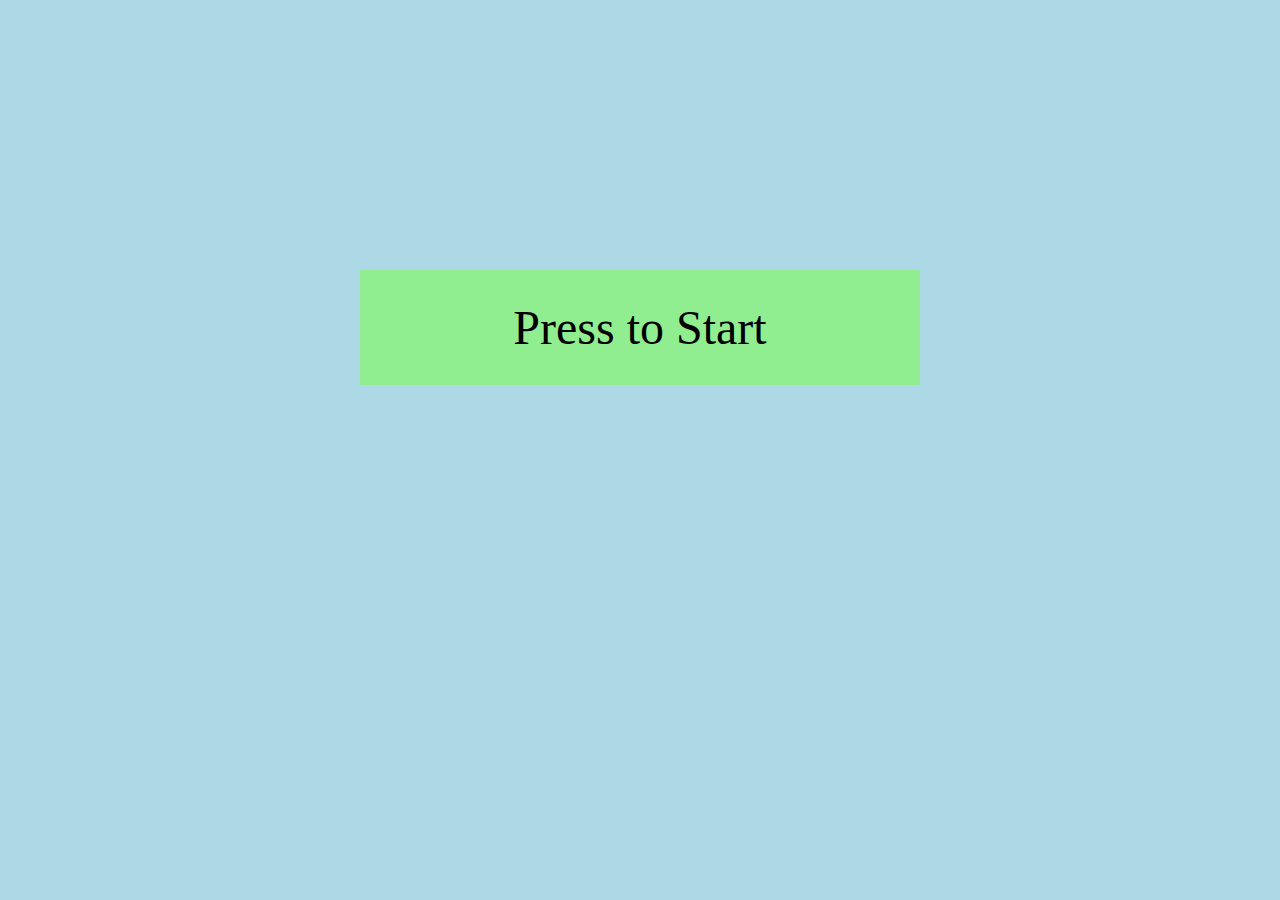
<file: 10. Workshop - Wizard Side Scrolling Game/Wizard/index.html>
<!DOCTYPE html>
<html lang="en">

<head>
    <meta charset="UTF-8">
    <meta http-equiv="X-UA-Compatible" content="IE=edge">
    <meta name="viewport" content="width=device-width, initial-scale=1.0">
    <link rel="stylesheet" href="css/style.css">
    <title>Softuni Wizard</title>
</head>

<body>
    <div class="game">
        <div class="start-screen">Press to Start</div>
        <div class="game-screen hidden">
            <div class="score">0 pts.</div>
        </div>
    </div>

    <script src="js/gameState.js"></script>
    <script src="js/gameObjects.js"></script>
    <script src="js/gameEngine.js"></script>
    <script src="js/main.js"></script>
</body>

</html>
</file>
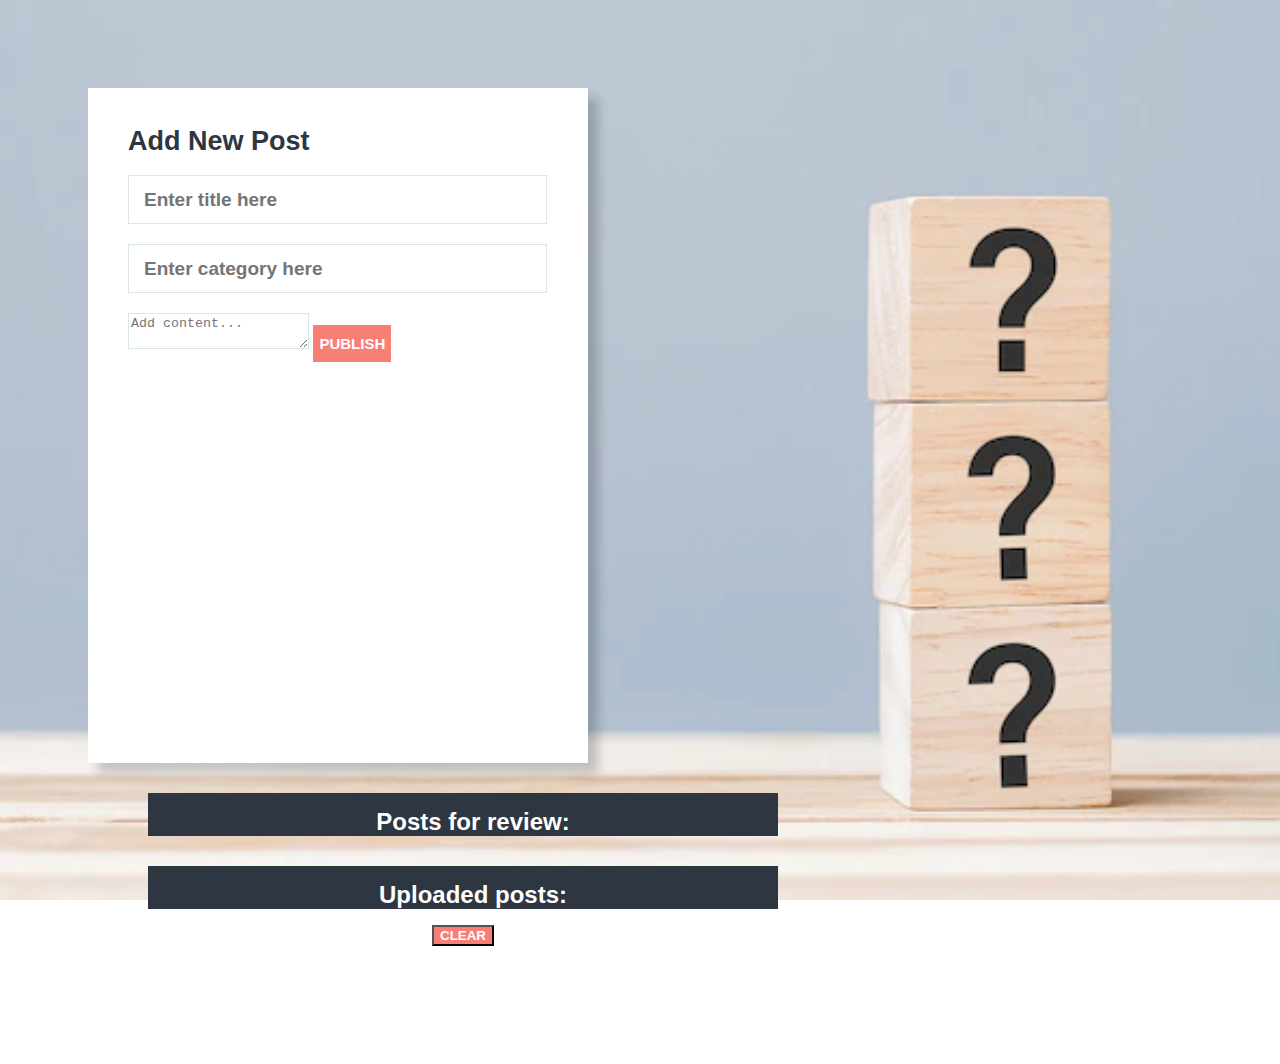
<file: 00.   Exam Preparation/Exam - 06 Apr 2022/01. Forum-posts/index.html>
<!DOCTYPE html>
<html lang="en">

<head>
  <meta charset="UTF-8" />
  <meta http-equiv="X-UA-Compatible" content="IE=edge" />
  <meta name="viewport" content="width=device-width, initial-scale=1.0" />
  <link rel="stylesheet" href="./style/css/styles.css" />
  <title>Forum posts</title>
</head>

<body>

  <body>
    <div id="main-container">
      <div id="left-container">

        <div id="newPost" class="container">

          <form class="newPostContent">
            <h1>Add New Post</h1>
            <input type="text" placeholder="Enter title here" id="post-title" />

            <input type="text" placeholder="Enter category here" id="post-category" />

            <textarea placeholder="Add content..." id="post-content"></textarea>

            <button type="button" id="publish-btn">publish</button>
          </form>
        </div>
      </div>

      <div id="middle-container">

        <div id="relatedPosts" class="container">

          <div class="bar title-bar">
            <h2>Posts for review:</h2>
          </div>


          <ul id="review-list">

          </ul>

        </div>
        <div id="published-container">
          <div class="container">
            <div class="bar title-bar">
              <h2>Uploaded posts:</h2>
            </div>

            <ul id="published-list">

            </ul>

            <button id="clear-btn">Clear</button>
          </div>
        </div>
        <script src="./app.js"></script>
  </body>

</html>
</file>
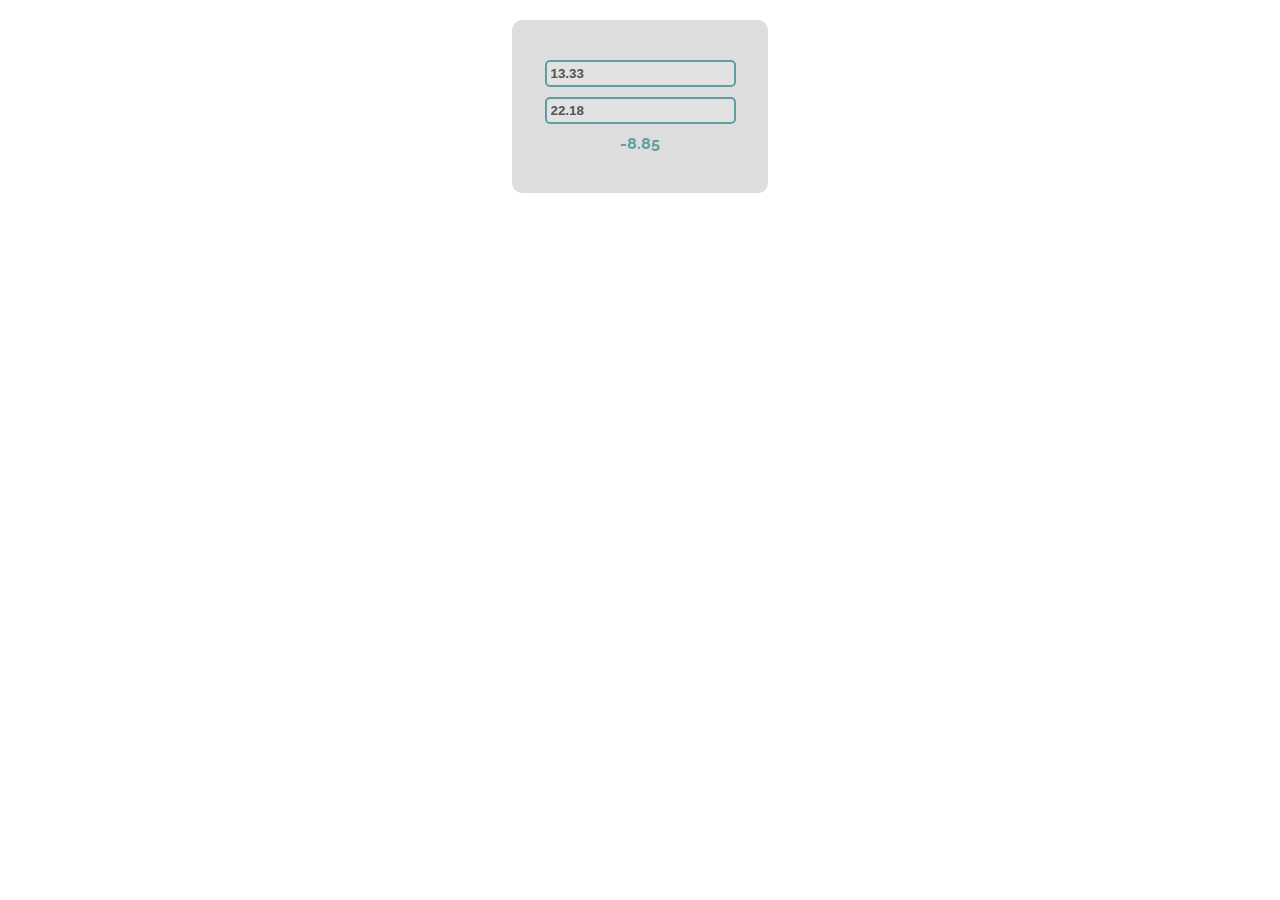
<file: 04. DOM Introduction/Exercise/01. Subtraction/index.html>
<!--Problems for in-class lab for the “JavaScript Advanced” course @ SoftUni.
Submit your solutions in the SoftUni judge system at https://judge.softuni.bg/Contests/1550/Exercise-DOM-Manipulations -->


<!DOCTYPE html>
<html lang="en">

<head>
    <meta charset="UTF-8">
    <title>Subtraction</title>
    <link rel="stylesheet" href="index.css">
</head>

<body>
    <div id="wrapper">
        <input type="text" id="firstNumber" value="13.33" disabled>
        <input type="text" id="secondNumber" value="22.18" disabled>

        <div id="result"></div>
    </div>
    <script src="subtract.js"></script>
    <script>
        window.onload = function () {
            subtract();
        }
    </script>
</body>

</html>
</file>
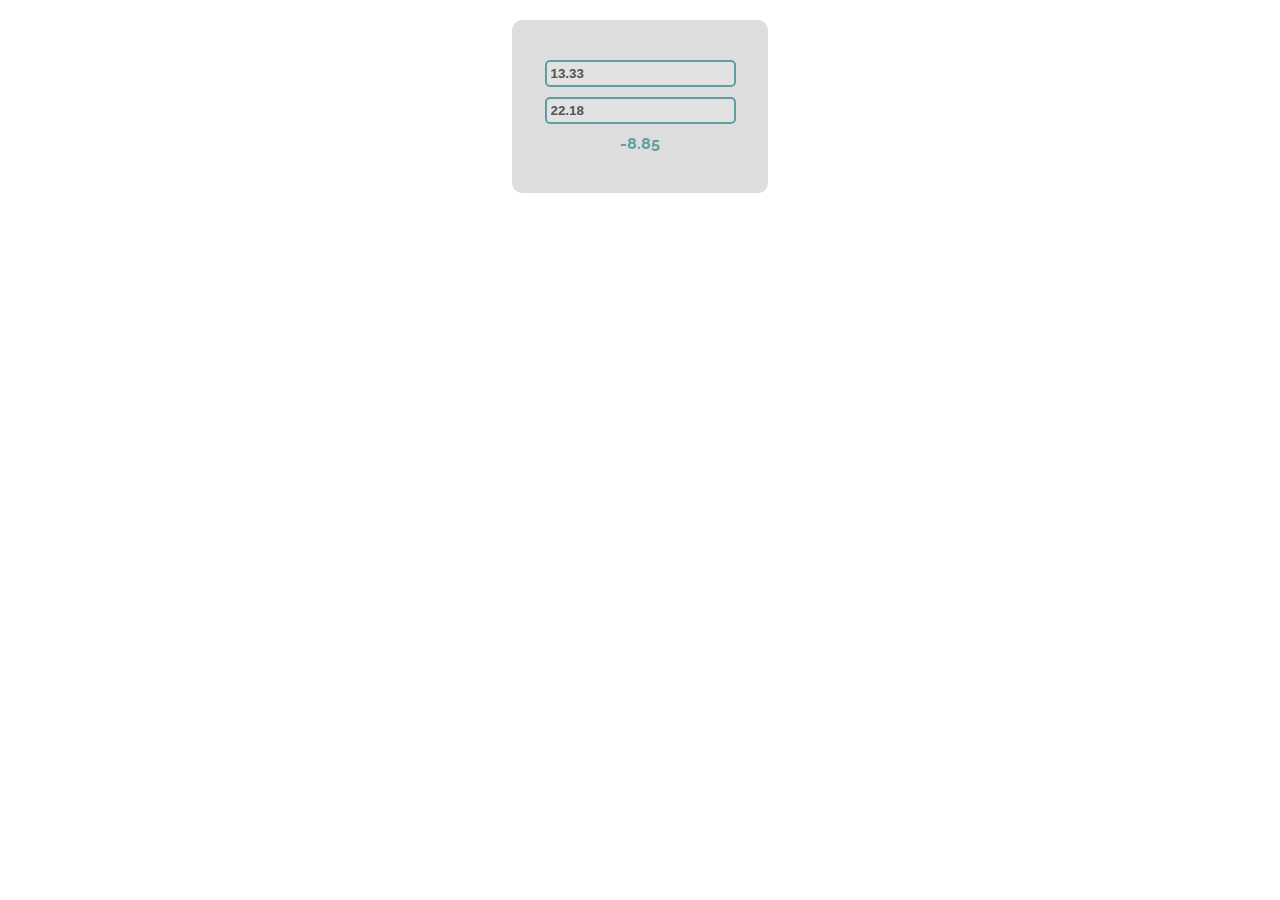
<file: 04. DOM Introduction/Exercise/01. Subtraction/index1.html>
<!--Problems for in-class lab for the “JavaScript Advanced” course @ SoftUni.
Submit your solutions in the SoftUni judge system at https://judge.softuni.bg/Contests/1550/Exercise-DOM-Manipulations -->


<!DOCTYPE html>
<html lang="en">

<head>
    <meta charset="UTF-8">
    <title>Subtraction</title>
    <link rel="stylesheet" href="index.css">
</head>

<body>
    <div id="wrapper">
        <input type="text" id="firstNumber" value="13.33" disabled>
        <input type="text" id="secondNumber" value="22.18" disabled>

        <div id="result"></div>
    </div>
    <script src="subtract.js"></script>
    <script>
        window.onload = function () {
            subtract();
        }
    </script>
</body>

</html>
</file>
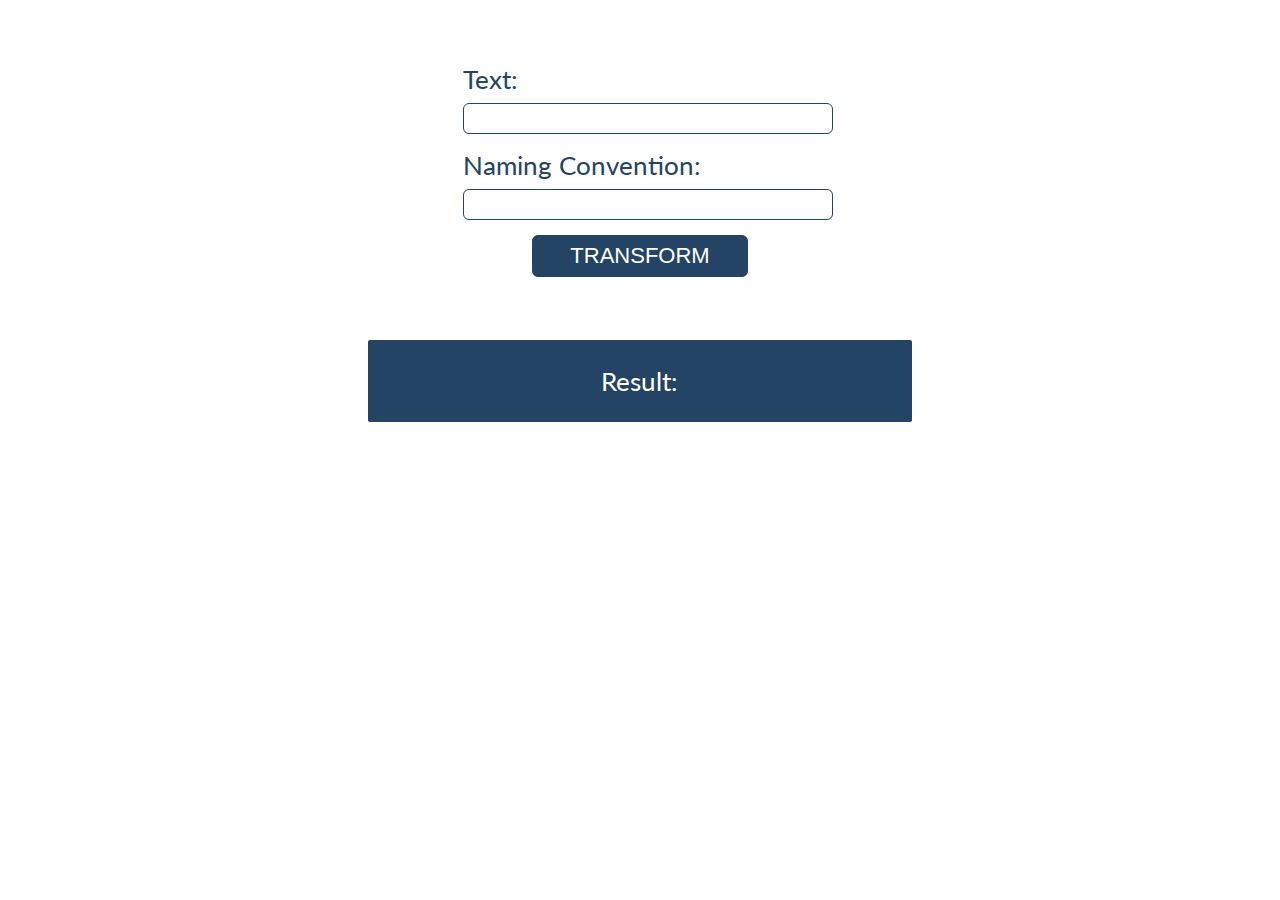
<file: 04. DOM Introduction/Exercise/02. Pascal or Camel Case/template.html>
<!DOCTYPE html>
<html lang="en">
<head>
    <link rel="stylesheet" href="template.css">
    <script src="solution.js"></script>
    <title>Pascal or Camel Case</title>
</head>
<body>
<form>
        <div>
            <label for="text">Text: </label>
            <input type="text" id="text">
        </div>
        <div>
            <label for="naming-convention">Naming Convention: </label>
            <input type="text" id="naming-convention">
        </div>

        <input type="button" onclick="solve()" value="Transform">
    </form>
    <div class="result-container">Result: <span id="result"></span></div>
</body>
</html>
</file>
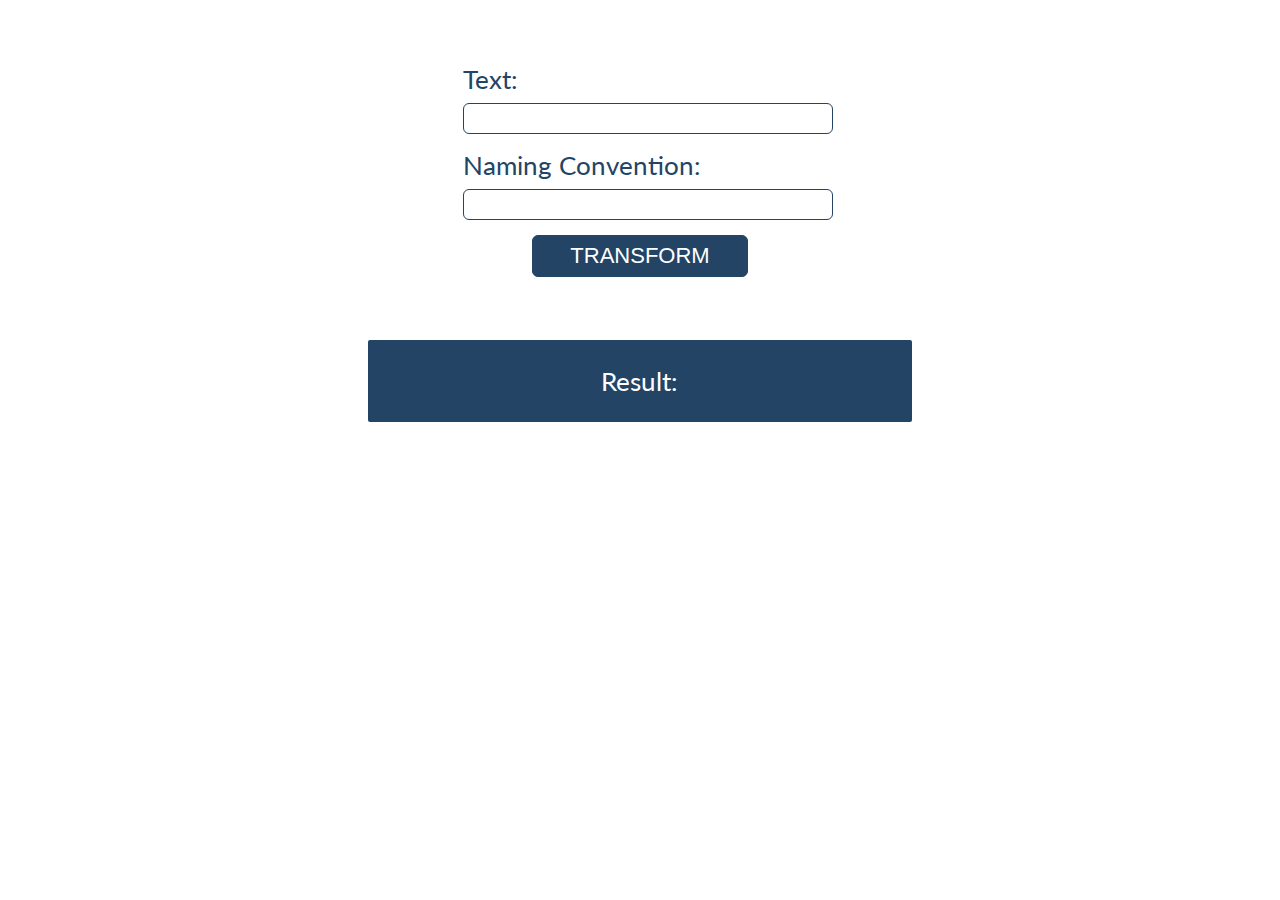
<file: 04. DOM Introduction/Exercise/02. Pascal or Camel Case/template1.html>
<!DOCTYPE html>
<html lang="en">
<head>
    <link rel="stylesheet" href="template.css">
    <script src="solution.js"></script>
    <title>Pascal or Camel Case</title>
</head>
<body>
<form>
        <div>
            <label for="text">Text: </label>
            <input type="text" id="text">
        </div>
        <div>
            <label for="naming-convention">Naming Convention: </label>
            <input type="text" id="naming-convention">
        </div>

        <input type="button" onclick="solve()" value="Transform">
    </form>
    <div class="result-container">Result: <span id="result"></span></div>
</body>
</html>
</file>
<file: 10. Workshop - Wizard Side Scrolling Game/Wizard/css/style.css>
body {
    font-family: 'Consolas';
    margin: 0;
    overflow: hidden;
}

.game {
    background-color: lightblue;
    width: 100vw;
    height: 100vh;
}

.start-screen {
    text-align: center;
    padding: 30px;
    font-size: 48px;
    width: 500px;
    background-color: lightgreen;
    position: absolute;
    left: 50%;
    top: 30%;
    transform: translate(-50%);
}

.start-screen:hover {
    background-color: green;
    cursor: pointer;
}

.game-screen {
    width: 100%;
    height: 100%;
    background-color: aqua;
}

.wizard {
    position: absolute;
    background-image: url("/src/images/wizard.png");
    background-size: cover;
}

.bug {
    position: absolute;
    background-image: url("/src/images/bug.png");
    background-size: cover;
}

.fireball {
    position: absolute;
    background-image: url("/src/images/fire-ball.png");
    background-size: cover;
}

.hidden {
    display: none;
}

.score {
    position: absolute;
    top: 10px;
    left: 200px;
}
</file>
<file: 00.   Exam Preparation/Exam - 06 Apr 2022/01. Forum-posts/style/css/styles.css>
@media screen and (max-width: 1300px) {
  #middle-container {
    clear: both;
    float: none !important;
  }
}

body {
  display: inline-flex;
  justify-content: center;
  background: linear-gradient(#e6e6e6, #bbbbbb);
  background-position: 0% 70%;
  background-image: url("../images/background-img.webp");
  background-repeat: no-repeat;
  background-size: cover;
  background-attachment: fixed;
  font-family: "Gill Sans", "Gill Sans MT", Calibri, "Trebuchet MS", sans-serif;
}

h1 {
  font-family: sans-serif;
  font-size: 27px;
  font-weight: 900;
  color: #2e3641;
}
h2 {
  font-family: sans-serif;
  font-size: 24px;
  color: #ffffff;
  margin: 0;
  padding: 15px 0 0 20px;
}
h3 {
  font-family: sans-serif;
  font-size: 20px;
  text-align: center;
  color: #4e4c4c;
  margin: 0;
  padding: 50px;
}

h4 {
  margin-top: 0px;
  margin-bottom: 1px;
  color: #4e4c4c;
  font-size: large;
}

p {
  text-decoration: none;
  color: #9eb2c0;
  margin: 7px 7px 7px 0px;
}

textarea {
  border-color: #dae4eb;
  color: #dae4eb;
}

input[type="text"] {
  border: solid 1px #dae4eb;
  margin: 20px 0 0 20px;
  padding-left: 10px;
}

.container {
  background-color: #ffffff;
  margin-bottom: 30px;
}

.bar {
  background-color: #2e3641;
  text-align: center;
}

#publish-btn {
  display: inline-block;
  line-height: 35px;
  font-size: 15px;
  font-family: sans-serif;
  font-weight: bold;
  text-transform: uppercase;
  background: #f97e76;
  color: #ffffff;
  text-align: center;
  border: none;
  outline: none;
}

.action-btn {
  font-family: sans-serif;
  font-weight: bold;
  text-transform: uppercase;
  background: #f97e76;
  color: #ffffff;
  text-align: center;
  float: right;
  margin-right: 3px;
  margin-bottom: 3px;
  border: none;
  outline: none;
}

#clear-btn {
  display: block;
  font-family: sans-serif;
  font-weight: bold;
  text-transform: uppercase;
  background: #f97e76;
  color: #ffffff;
  text-align: center;
  margin: auto;
}

#main-container {
  width: 1350px;
  height: 1000px;
  margin: 0 auto;
  padding: 80px;
  height: fit-content;
}

#left-container {
  width: 570px;
  float: left;
}
#newPost {
  height: 675px;
  box-shadow: rgba(0, 0, 0, 0.2) 10px 10px 10px;
  width: 500px;
}

.newPostContent {
  width: 280px;
  float: left;
  padding-left: 40px;
  padding-top: 20px;
}
#post-title,
#post-category {
  width: 400px;
  height: 45px;
  margin: 0 0 20px 0;
  padding-left: 15px;
  font-size: 19px;
  font-weight: bold;
}

#post-body {
  width: 400px;
  height: 290px;
  color: black;
  margin: 0 0 20px 0;
  font-size: 19px;
  font-weight: bold;
  padding: 15px;
}
.newPostContent .btn {
  width: 120px;
  line-height: 45px;
}

#middle-container {
  width: 630px;
  float: right;
  margin: 0px 60px;
}
/* .relatedPosts {
  justify-content: center;
  margin-bottom: 30px;
  min-height: 200px;
  height: fit-content;
  box-shadow: rgba(0, 0, 0, 0.2) 10px 10px 10px;
  margin-right: 10px;
} */

#review-list,
#published-list {
  padding: 0px;
}

.rpost {
  width: 100%;
  margin-bottom: 5px;
  border-bottom: 1px solid grey;
  display: inline-block;
}
.rpost span:first-child {
  color: #f97e76;
  font-size: 15px;
  font-weight: bold;
  line-height: 150%;
}

.rpost article {
  margin: 15px 0 5px 20px;
}

.rpost strong {
  color: grey;
}

#recentPosts {
  margin-top: 30px;
  box-shadow: rgba(0, 0, 0, 0.2) 10px 10px 10px;
}
</file>
<file: 04. DOM Introduction/Exercise/01. Subtraction/index.css>
@import url('https://fonts.googleapis.com/css?family=Raleway');

body {
    width: 20%;
    margin: 0 auto;
    padding-top: 20px;
    font-family: 'Raleway',sans-serif;
}

#wrapper{
    background: #DDDDDD;
    text-align: center;
    padding: 40px 20px;
    border-radius: 10px;
}

input[type="text"] {
    margin-bottom: 10px;
    padding: 5px 0;
    border-radius: 5px;
    font-weight: 700;
}
 #result{
     font-weight: 700;
     color: cadetblue;
 }

 #wrapper input {
     padding: 4px;
     border: 2px solid cadetblue;
 }
</file>
<file: 04. DOM Introduction/Exercise/02. Pascal or Camel Case/template.css>
@import url('https://fonts.googleapis.com/css?family=Lato');
html {
    font-family: "Lato", sans-serif;
    font-size: 26px;
    color: #234465;
}

form {
    width: 28%;
    margin: 5% auto;
}

form div {
    margin: 15px 0;
}

form div label, form div, input {
    display: block;
    width: 100%;
}

label {
    margin: 8px 0;
}

input {
    border: 1px solid #234465;
    outline: none;
    border-radius: 6px;
    padding: 7px;
}

input[type="button"] {
    background: #234465;
    width: 61%;
    margin: 0 auto;
    color: white;
    font-size: 22px;
    text-transform: uppercase;
}

input[type="button"]:hover {
    cursor: pointer;
    text-decoration: underline;
}

.result-container {
    background: #234465;
    margin: 0 auto;
    width: 43%;
    color: white;
    padding: 25px 0;
    text-align: center;
    border-radius: 2px;
}
</file>
